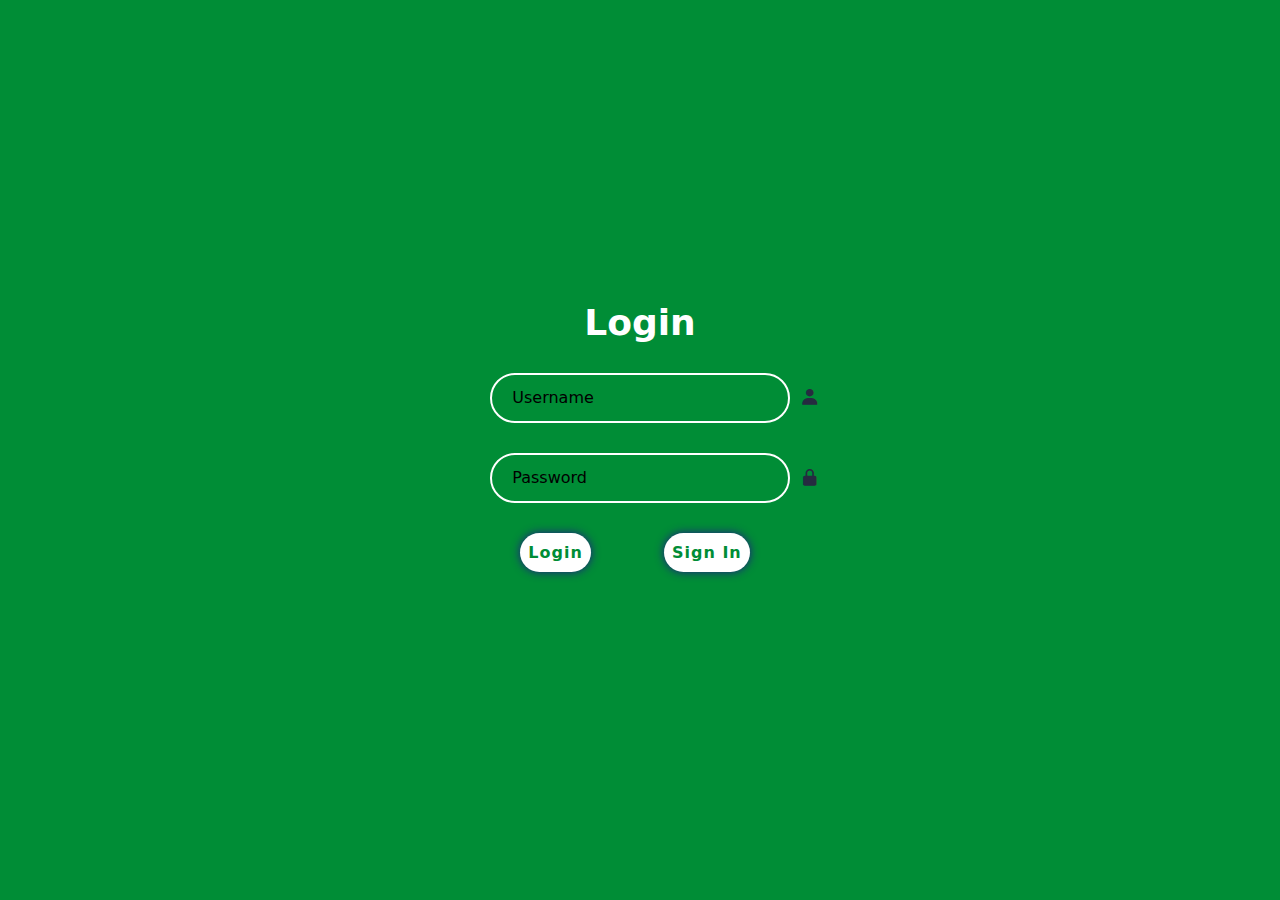
<file: index.html>
<!DOCTYPE html>
<html lang="en">
<head>
    <meta charset="UTF-8">
    <meta name="viewport" content="width=device-width, initial-scale=1.0">
    <title>EMSIM</title>
    <link rel="stylesheet" href="loggincsss.css">
    <link href='https://unpkg.com/boxicons@2.1.4/css/boxicons.min.css' rel='stylesheet'>
</head>
<style>
    body{
        background-color: #008d36;
        
    }
</style>
<body>
    
    <div class="container">
        <form id="loginForm" action="loggin.php" method="post">
           
            <h1>Login</h1>
            <div class="input-box">
                <input type="text" id="username" name="username" placeholder="Username" required class="form-control">
                <i class='bx bxs-user'></i>
            </div>
            <div class="input-box">
                <input type="password" id="password" name="password" placeholder="Password" class="form-control"required>
                <i class='bx bxs-lock-alt'></i>
            </div>
            <button type="submit" class="botona">Login</button>
            <button type="button" class="botona" onclick="window.location.href = 'signin.html';" id="bobo2">Sign In</button>
        </form>
    </div>
  
</body>
</html>
</file>
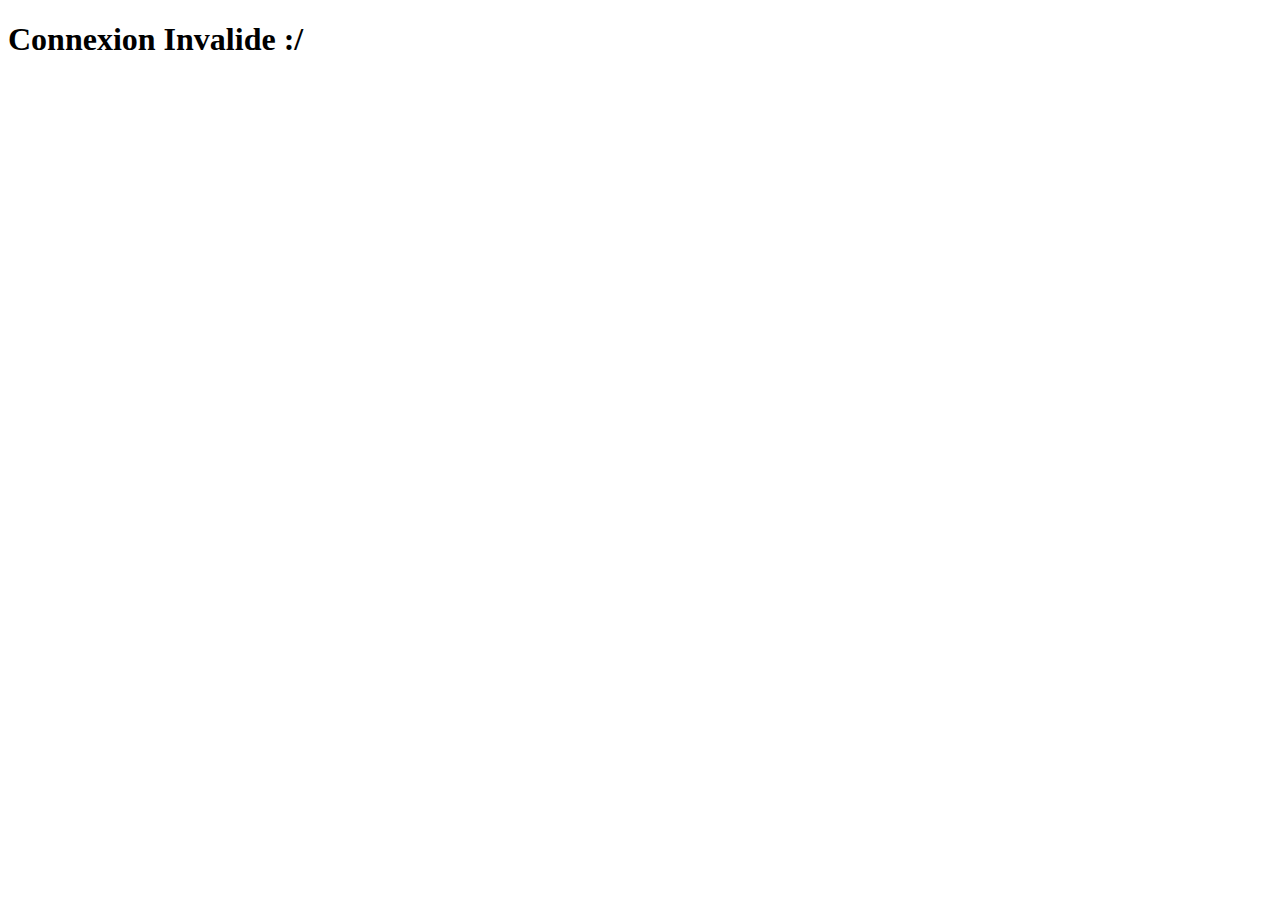
<file: failed.html>
<!DOCTYPE html>
<html lang="en">
<head>
    <meta charset="UTF-8">
    <meta name="viewport" content="width=device-width, initial-scale=1.0">
    <title>Document</title>
</head>
<body>
    <h1> Connexion Invalide :/ </h1>
</body>
</html>
</file>
<file: loggincsss.css>
* {
    margin: 0;
    padding: 0;
    box-sizing: border-box;
    text-decoration: none;
    border: none;
    outline: none;
    scroll-behavior: smooth;
    font-family: system-ui, -apple-system, BlinkMacSystemFont, 'Segoe UI', Roboto, Oxygen, Ubuntu, Cantarell, 'Open Sans', 'Helvetica Neue', sans-serif;

}
:root{
    --bgcolor:#221888;
    --snd-bg-color: #262B40;
    --text-color: #fff;
    --main-color:#008d36;
    --gulp-color: #f15107;
    --gulpbg-color:#fffc40;
}
.background-image {
    position: fixed;
    top: 0;
    left: 0;
    width: 100%;
    height: 100%;
    background-image: url('url_de_votre_image'); /* Remplacez 'url_de_votre_image' par l'URL de votre image */
    background-size: cover;
    z-index: -1; /* Pour s'assurer que la div de l'image de fond est derrière les autres éléments */
}
html{
    font-size: 62.5%;
    overflow-x: hidden;
}
body{
    
    margin: 0;
    padding: 0;
    font-family: system-ui, -apple-system, BlinkMacSystemFont, 'Segoe UI', Roboto, Oxygen, Ubuntu, Cantarell, 'Open Sans', 'Helvetica Neue', sans-serif;
    color: var(--text-color);
}
.botona{
    

    display: inline-block;
    padding: 1rem 0.8rem;
    background: white;
    border-radius: 4rem;
    box-shadow: 0 0 1rem var(--bgcolor);
    font-size: 1.6rem;
    color: var(--main-color);
    letter-spacing: .1rem;
    font-weight: 600;
    transition: .5s ease;
    margin-left: 3rem; 
    margin-right: 4rem; 
    margin-bottom: 2.7rem;

}

.botona2{
    

    display: inline-block;
    padding: 1rem 2.8rem;
    
    border-radius: 4rem;
    box-shadow: 0 0 1rem var(--bgcolor);
    font-size: 1.6rem;
    
    letter-spacing: .1rem;
    font-weight: 600;
    transition: .5s ease;
    margin-left: .1rem; 
    margin-right: 5rem; 
    margin-bottom: 2.7rem;

}
button:hover{
    background-color: #008d36;
    color: white;
    cursor: pointer;
}

.container{
    display: flex;
    justify-content: center;
    align-items: center;
    min-height: 100vh;
    
}
.container h1{
    font-size: 36px;
    text-align: center;
    color: #ffffff;
}
.container .input-box {
    width: 100%;
    height: 50px;
    margin: 30px 0;
    color: #262B40;
}
.input-box input{
    width: 100%;
    height: 100%;
    background: transparent;
    border: none;
    outline: none;
    border: 2px solid var(--text-color);
    border-radius: 40px;
    font-size: 16px;
    padding: 20px 25px 20px 20px;
    color: #000000;
}
.input-box input::placeholder{
    color: #000000;
}
.input-box i {
    position: absolute;
    transform: translateY(-50%);
    font-size: 20px;
    margin-top: 2.4rem;
    margin-left: 1.0rem;
}
</file>
